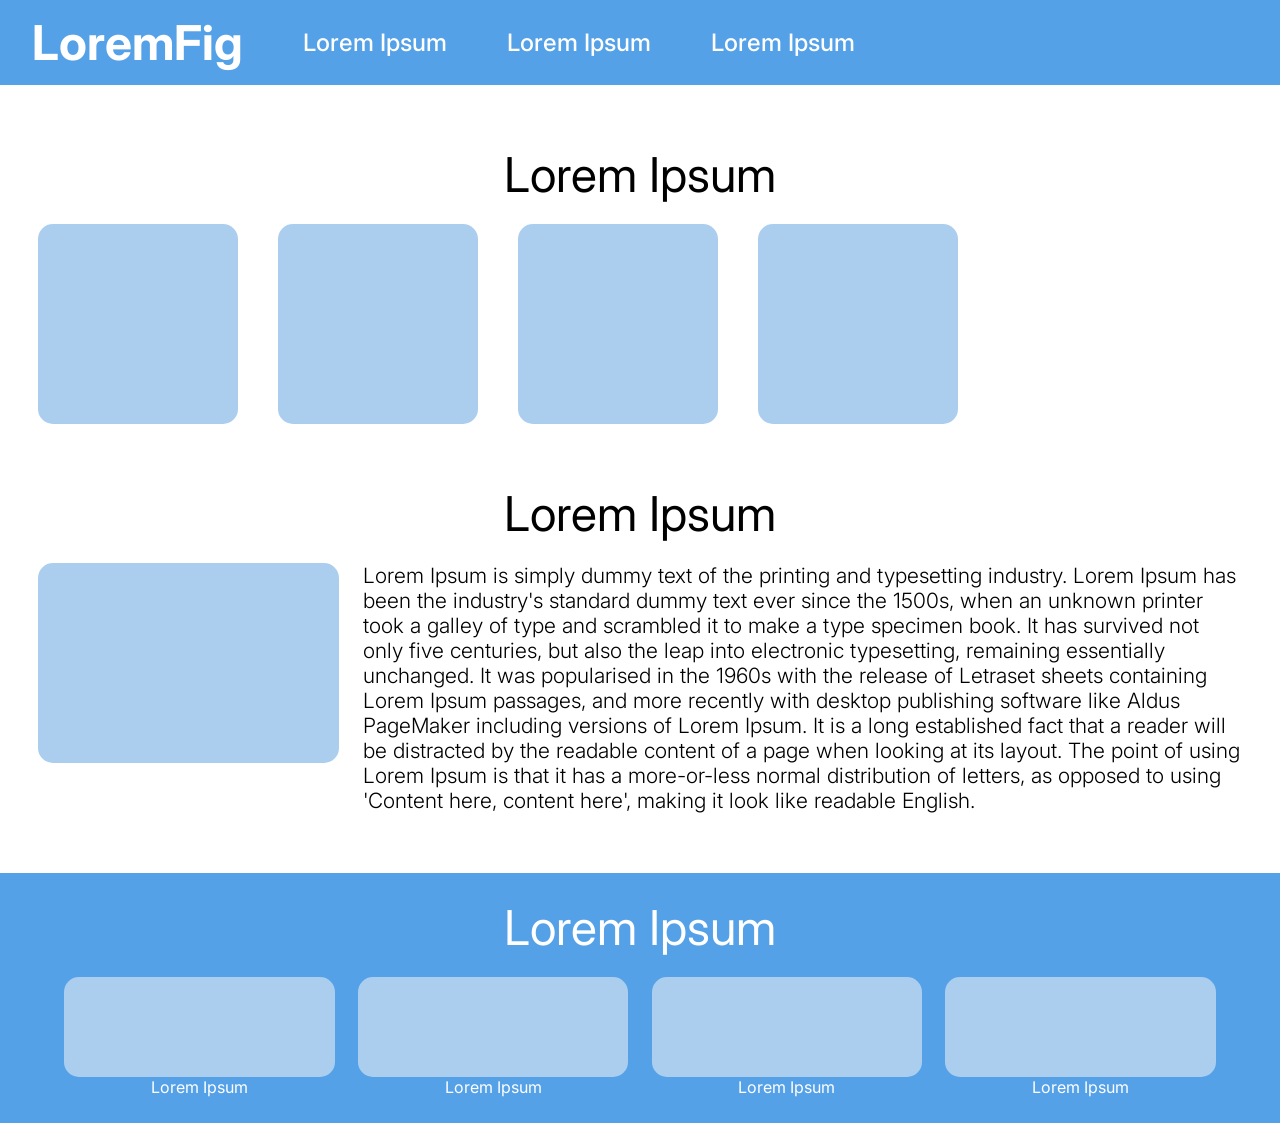
<file: index.html>
<!DOCTYPE html>
<html lang="en">
<head>
    <meta charset="UTF-8">
    <meta http-equiv="X-UA-Compatible" content="IE=edge">
    <meta name="viewport" content="width=device-width, initial-scale=1.0">
    <link rel="stylesheet" href="homework11.css">
    <link rel="preconnect" href="https://fonts.googleapis.com">
    <link rel="preconnect" href="https://fonts.gstatic.com" crossorigin>
    <link href="https://fonts.googleapis.com/css2?family=Inter:wght@300;400;500;700&display=swap" rel="stylesheet">
    <title>Document</title>
</head>
<body>
    <!-- header -->
    <header>
        <h1>LoremFig</h1>
        <ul class="topbar-links">
            <li><a href="">Lorem Ipsum</a></li>
            <li><a href="">Lorem Ipsum</a></li>
            <li><a href="">Lorem Ipsum</a></li>
        </ul>
    </header>
    <!-- main -->
    <div class="main">
        <h2>Lorem Ipsum</h2>
        <div class="main-block">
            <div class="main_blocks"></div>
            <div class="main_blocks"></div>
            <div class="main_blocks"></div>
            <div class="main_blocks"></div>
        </div>
    </div>
    <!-- about -->
    <div class="about">
        <h2>Lorem Ipsum</h2>
        <div class="about-block">
            <div class="about-img"></div>
            <p class="about-text">
                Lorem Ipsum is simply dummy text of the printing and typesetting industry. Lorem Ipsum has been the industry's standard dummy text ever since the 1500s, when an unknown printer took a galley of type and scrambled it to make a type specimen book. It has survived not only five centuries, but also the leap into electronic typesetting, remaining essentially unchanged. It was popularised in the 1960s with the release of Letraset sheets containing Lorem Ipsum passages, and more recently with desktop publishing software like Aldus PageMaker including versions of Lorem Ipsum. It is a long established fact that a reader will be distracted by the readable content of a page when looking at its layout. The point of using Lorem Ipsum is that it has a more-or-less normal distribution of letters, as opposed to using 'Content here, content here', making it look like readable English.
            </p>
        </div>
    </div>
    <!-- footer -->
    <footer>
        <h2>Lorem Ipsum</h2>
        <div class="footer-blocks">
            <div class="footer-block">
                <div class="footer-img"></div>
                <p>Lorem Ipsum</p>
            </div>
            <div class="footer-block">
                <div class="footer-img"></div>
                <p>Lorem Ipsum</p>
            </div>
            <div class="footer-block">
                <div class="footer-img"></div>
                <p>Lorem Ipsum</p>
            </div>
            <div class="footer-block">
                <div class="footer-img"></div>
                <p>Lorem Ipsum</p>
            </div>
        </div>
    </footer>
    <!-- Well done -->
</body>
</html>
</file>
<file: homework11.css>
*{
    margin: 0;
    padding: 0;
    box-sizing: border-box;
    font-family: 'Inter', sans-serif;
}ul,li{
    list-style: none;
}h2{
    font-weight: 400;
    font-size: 48px;
    text-align: center;
    margin-bottom: 20px;
}

/* start */

header{
    background-color: #55A1E8;
    padding: 1% 2.5%;
    display: flex;
    align-items: center;
}

header h1{
    color: white;
    font-weight: 700;
    font-size: 48px;
}

.topbar-links{
    display: flex;
}

.topbar-links a{
    color: white;
    text-decoration: none;
    font-weight: 500;
    font-size: 24px;
}

.topbar-links li{
    margin-left: 60px;
}

/* main */

.main{
    width: 94%;
    margin: 60px auto;
}

.main-block{
    display: flex;
}

.main_blocks{
    width: 200px;
    height: 200px;
    background: #ABCEEF;
    border-radius: 15px;
}

.main_blocks:nth-child(1n+2){
    margin-left: 40px;
}

/* about */

.about{
    width: 94%;
    margin: 0 auto;
    margin-bottom: 60px;
}

.about-block{
    display: flex;
    justify-content: space-between;
}

.about-img{
    width: 25%;
    height: 200px;
    background: #ABCEEF;
    border-radius: 15px;
}

.about-text{
    font-weight: 300;
    font-size: 21px;
    width: 73%;
}

/* footer */

footer{
    background: #55A1E8;
    padding: 2% 5%;
    color: white;
}

.footer-blocks{
    display: flex;
}

.footer-block{
    width: 25%;
    text-align: center;
}

.footer-block:nth-child(1n+2){
    margin-left: 2%;
}

.footer-img{
    width: 100%;
    height: 100px;
    background: #ABCEEF;
    border-radius: 15px;
}

/* Well done */
</file>
